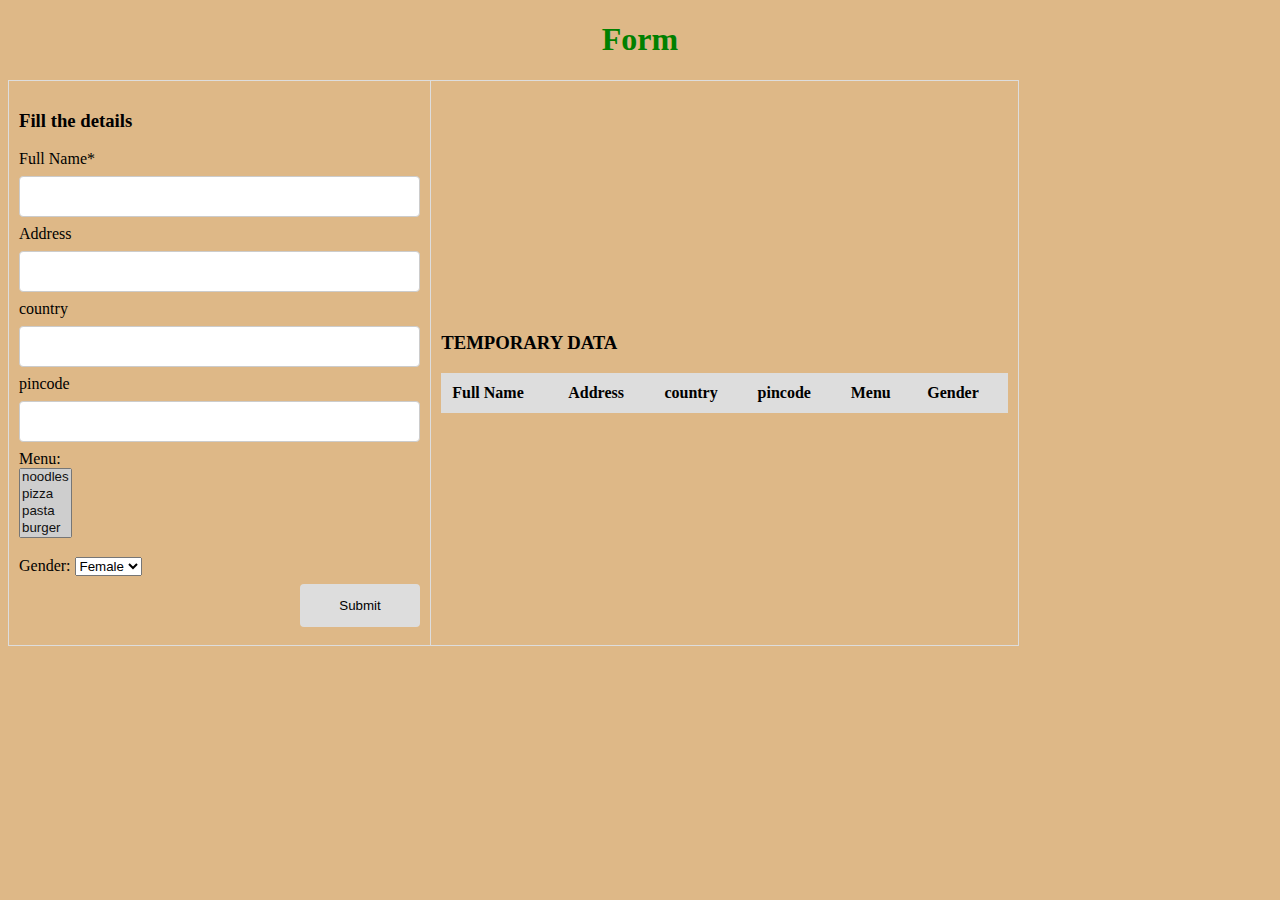
<file: index.html>
<!DOCTYPE html>
<html>

<head>
    <title>
        Html CRUD with Pure JavaScript
    </title>
    <link rel="stylesheet" href="sampleform.css">
</head>

<body>
    <body style="background-color: burlywood; text-align: center;">
        <h1 style="color: green;">
            Form 
        </h1>
    
    <table>
        <tr>
            <td>
                <form onsubmit="event.preventDefault();onFormSubmit();" autocomplete="off">
                    <h3>Fill the details</h3>
                    <div>
                        <label>Full Name*</label><label class="validation-error hide" id="fullNameValidationError">This field is required.</label>
                        <input type="text" name="fullName" id="fullName">
                    </div>
                    <div>
                        <label>Address</label>
                        <input type="text" name="Address" id="Address">
                    </div>
                    <div>
                        <label>country</label>
                        <input type="text" name="country" id="country">
                    </div>
                    <div>
                        <label>pincode</label>
                        <input type="text" name="pincode" id="pincode">
                    </div>
                    <div>
                        <label>Menu:</label><br>
                        <select multiple id="My_Select_Menu">
                            <option value="noodles" selected="selected">noodles</option>
                            <option value="pizza" selected="selected">pizza</option>
                            <option value="pasta" selected="selected">pasta</option>
                            <option value="burger" selected="selected">burger</option>
                            
                        </select><br>
                        <br>
                    </div>
                    
                    <div>
                        <label>Gender:</label>
                        <select id="My_Menu">
                            <option value="MALE" selected="selected">Male</option>
                            <option value="FEMALE" selected="selected">Female</option>
                            
                            
                        </select>

                    </div>
                    
                    <div  class="form-action-buttons">
                        <input type="submit" value="Submit">
                    </div>
                </form>
            </td>
            <td>
                <table class="list" id="employeeList">
                    <thead>
                        <h3 style="color: black;"> TEMPORARY DATA</h3>
                        <tr>
                            <th>Full Name</th>
                            <th>Address</th>
                            <th>country</th>
                            <th>pincode</th>
                            <th>Menu</th>
                            <th>Gender</th>
                          
                            
                        </tr>
                    </thead>
                    <tbody>

                    </tbody>
                </table>
            </td>
        </tr>
    </table>
    <script src="sampleform.js"></script>
</body>

</html>
</file>
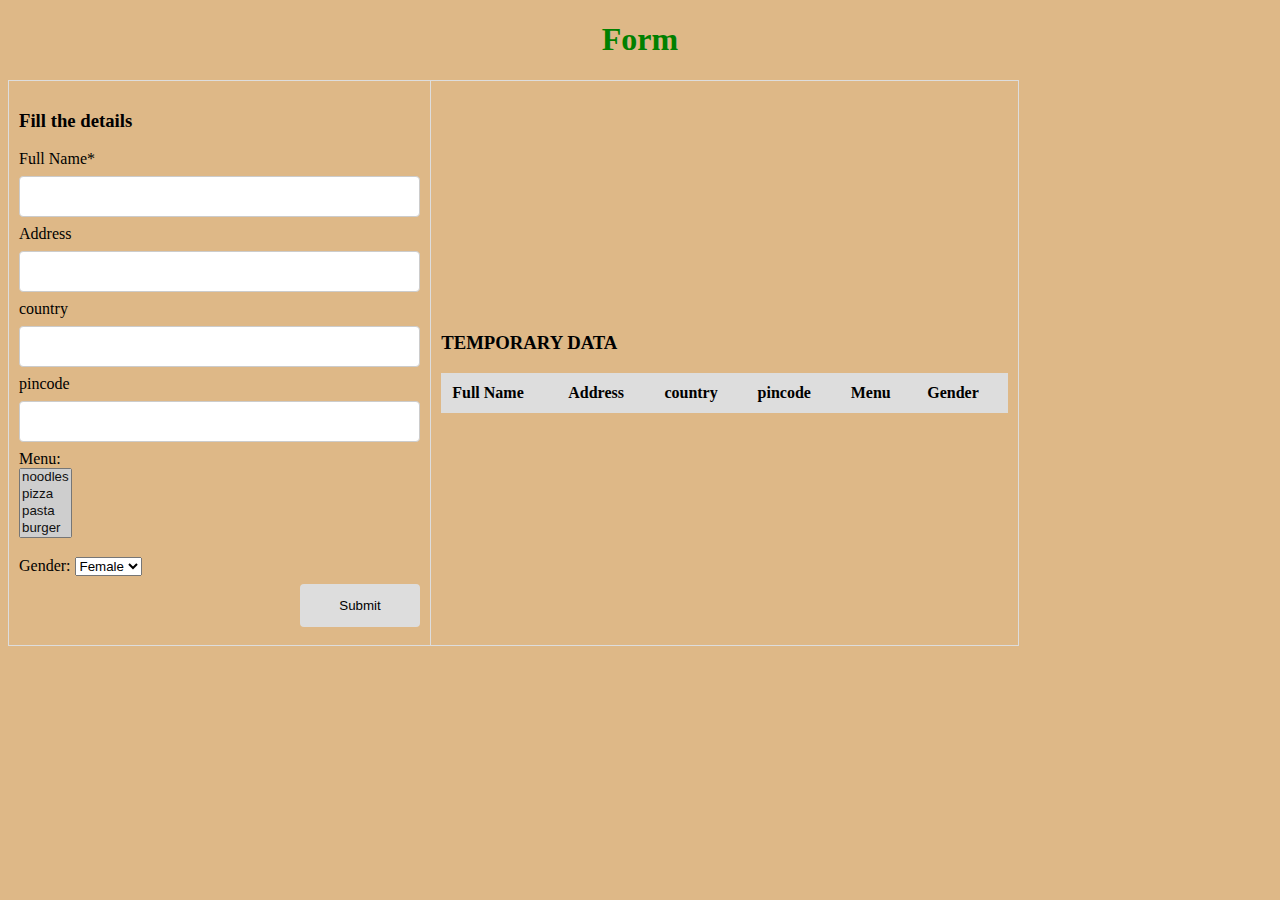
<file: sampleform.html>
<!DOCTYPE html>
<html>

<head>
    <title>
        Html CRUD with Pure JavaScript
    </title>
    <link rel="stylesheet" href="sampleform.css">
</head>

<body>
    <body style="background-color: burlywood; text-align: center;">
        <h1 style="color: green;">
            Form 
        </h1>
    
    <table>
        <tr>
            <td>
                <form onsubmit="event.preventDefault();onFormSubmit();" autocomplete="off">
                    <h3>Fill the details</h3>
                    <div>
                        <label>Full Name*</label><label class="validation-error hide" id="fullNameValidationError">This field is required.</label>
                        <input type="text" name="fullName" id="fullName">
                    </div>
                    <div>
                        <label>Address</label>
                        <input type="text" name="Address" id="Address">
                    </div>
                    <div>
                        <label>country</label>
                        <input type="text" name="country" id="country">
                    </div>
                    <div>
                        <label>pincode</label>
                        <input type="text" name="pincode" id="pincode">
                    </div>
                    <div>
                        <label>Menu:</label><br>
                        <select multiple id="My_Select_Menu">
                            <option value="noodles" selected="selected">noodles</option>
                            <option value="pizza" selected="selected">pizza</option>
                            <option value="pasta" selected="selected">pasta</option>
                            <option value="burger" selected="selected">burger</option>
                            
                        </select><br>
                        <br>
                    </div>
                    
                    <div>
                        <label>Gender:</label>
                        <select id="My_Menu">
                            <option value="MALE" selected="selected">Male</option>
                            <option value="FEMALE" selected="selected">Female</option>
                            
                            
                        </select>

                    </div>
                    
                    <div  class="form-action-buttons">
                        <input type="submit" value="Submit">
                    </div>
                </form>
            </td>
            <td>
                <table class="list" id="employeeList">
                    <thead>
                        <h3 style="color: black;"> TEMPORARY DATA</h3>
                        <tr>
                            <th>Full Name</th>
                            <th>Address</th>
                            <th>country</th>
                            <th>pincode</th>
                            <th>Menu</th>
                            <th>Gender</th>
                          
                            
                        </tr>
                    </thead>
                    <tbody>

                    </tbody>
                </table>
            </td>
        </tr>
    </table>
    <script src="sampleform.js"></script>
</body>

</html>
</file>
<file: sampleform.css>
body > table{
    width: 80%;
}

table{
    border-collapse: collapse;
}
table.list{
    width:100%;
}

td, th {
    border: 1px solid #dddddd;
    text-align: left;
    padding: 10px;
}
tr:nth-child(even),table.list thead>tr {
    background-color: #dddddd;
}

input[type=text], input[type=number] {
    width: 100%;
    padding: 12px 30px;
    margin: 8px 0;
    display: inline-block;
    border: 1px solid #ccc;
    border-radius: 4px;
    box-sizing: border-box;
}

input[type=submit]{
    width: 30%;
    background-color: #ddd;
    color: #000;
    padding: 14px 20px;
    margin: 8px 0;
    border: none;
    border-radius: 4px;
    cursor: pointer;
}

form div.form-action-buttons{
    text-align: right;
}

a{
    cursor: pointer;
    text-decoration: underline;
    color: #0000ee;
    margin-right: 4px;
}

label.validation-error{
    color:   red;
    margin-left: 5px;
}

.hide{
    display:none;
}
</file>
